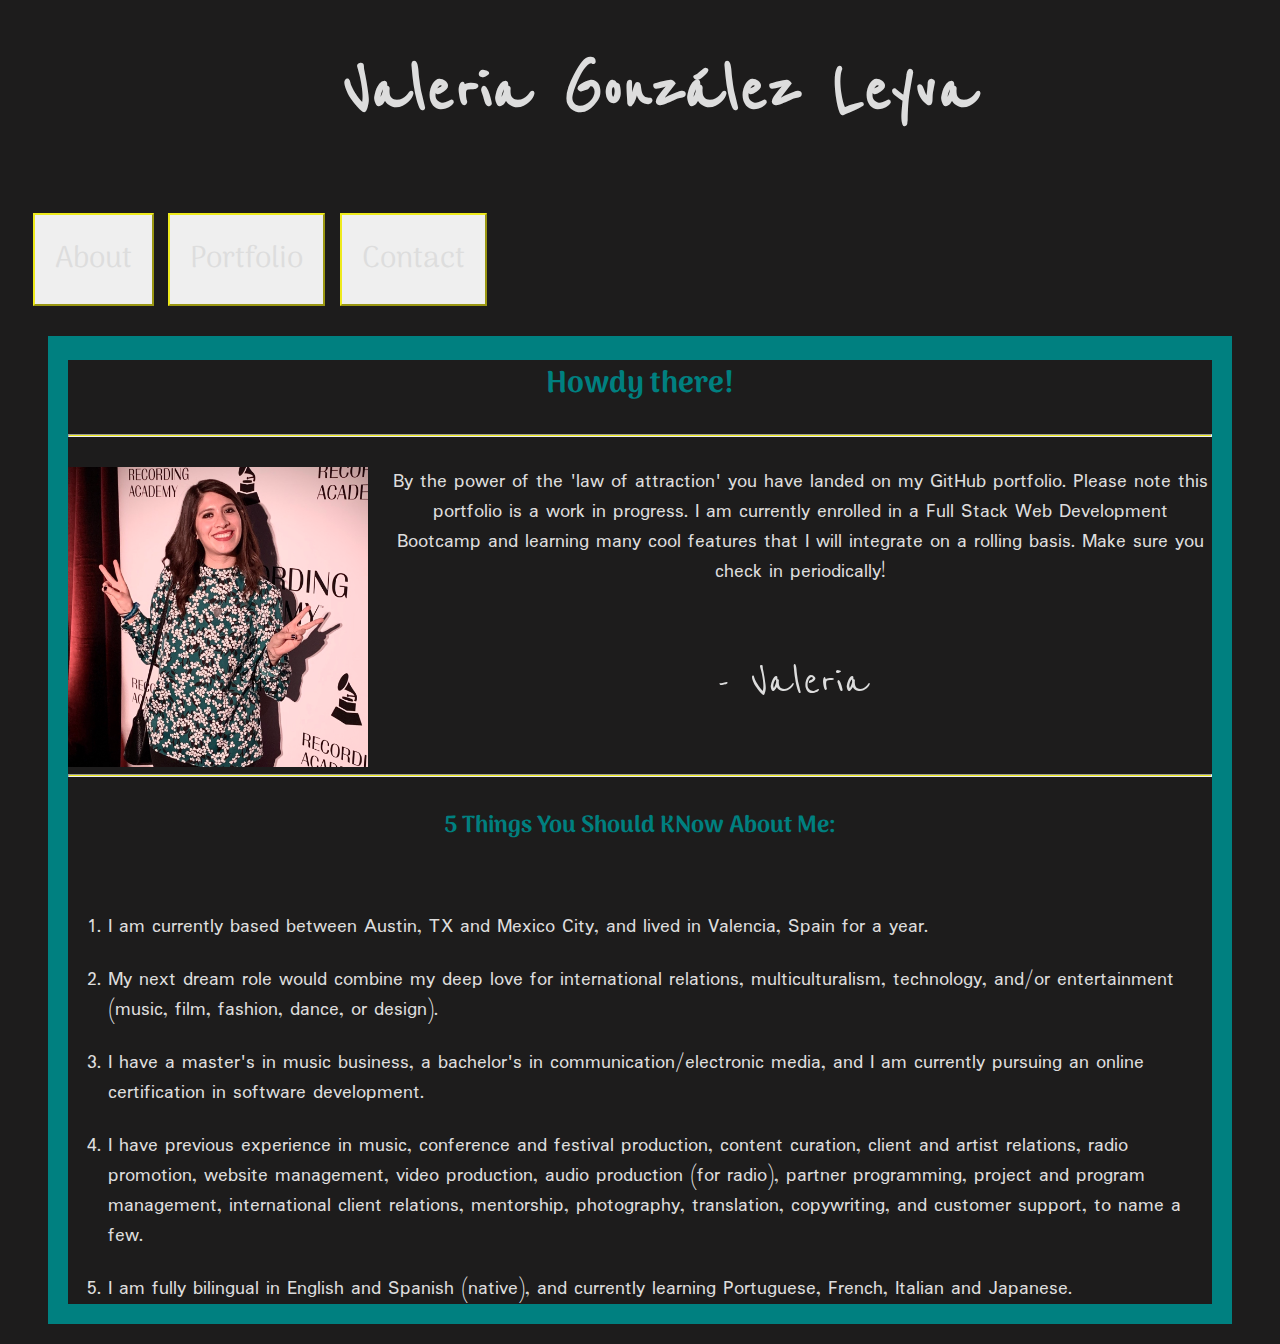
<file: index.html>
<!DOCTYPE html>
<html>
    <head>
        <link rel="stylesheet" href="https://stackpath.bootstrapcdn.com/bootstrap/4.5.0/css/bootstrap.min.css" integrity="sha384-9aIt2nRpC12Uk9gS9baDl411NQApFmC26EwAOH8WgZl5MYYxFfc+NcPb1dKGj7Sk" crossorigin="anonymous">
        <link rel="stylesheet" href="style.css" type="text/css">
        <link href="https://fonts.googleapis.com/css2?family=Arima+Madurai:wght@200;700&family=Padauk&family=Reenie+Beanie&family=Rubik+Mono+One&family=Trirong&display=swap" rel="stylesheet">
        <title>Home</title>
    </head>
    <body>
        <nav class="navbar sticky-top navbar-light">
            <section class="cursive">
                <h1>Valeria González Leyva</h1>
            </section>
            <div class="d-flex justify-content-end">
                <a href="./index.html" alt="Home"><button type="button" class="btn btn-outline-light nav-btn">About</button></a>
                <a href="./portfolio.html" alt="Portfolio"><button type="button" class="btn btn-outline-light nav-btn">Portfolio</button></a>
                <a href="./contact.html" alt="Portfolio"><button type="button" class="btn btn-outline-light nav-btn">Contact</button></a>
            </div>
        </nav>
        <div class="wrapper">
            <div class="container">
                <div class="row">
                    <div class="col-md-10">
                            <div class="card">
                                <div class="card-body">
                                    <div class="row">
                                        <div class="col-md-12 index-text">
                                        <h2>Howdy there!</h2>
                                        </div>
                                    </div>
                                    <hr>
                                    <div class="row">
                                        <div class="col-md-12 index-text">
                                            <p><img class="img-about" src="./images/ValeriaHeadshot.jpg" alt="Valeria-Gonzalez-Leyva-Headshot">By the power of the 'law of attraction' you have landed on my GitHub portfolio. Please note this portfolio is a work in progress. I am currently enrolled in a Full Stack Web Development Bootcamp and learning many cool features that I will integrate on a rolling basis. Make sure you check in periodically!</p>
                                            <p class="cursive signature">- Valeria</p>
                                        </div>
                                    </div>
                                    <hr>
                                    <div class="row">
                                    <div class="col-md-12">
                                            <h3 class="index-text">5 Things You Should KNow About Me:</h3>
                                            <br>
                                            <ol>
                                                <li>I am currently based between Austin, TX and Mexico City, and lived in Valencia, Spain for a year.</li>
                                                <br>
                                                <li> My next dream role would combine my deep love for international relations, multiculturalism, technology, and/or entertainment (music, film, fashion, dance, or design).</li>
                                                <br>
                                                <li>I have a master's in music business, a bachelor's in communication/electronic media, and I am currently pursuing an online certification in software development.</li>
                                                <br>
                                                <li>I have previous experience in music, conference and festival production, content curation, client and artist relations, radio promotion, website management, video production, audio production (for radio), partner programming, project and program management, international client relations, mentorship, photography, translation, copywriting, and customer support, to name a few.</li>
                                                <br>
                                                <li>I am fully bilingual in English and Spanish (native), and currently learning Portuguese, French, Italian and Japanese.</li>
                                            </ol>
                                        </div>
                                    </div>
                                </div>
                            </div>
                        </div>
                    </div>
                </div>
            </div>
        </div>
    </body>
</html>
</file>
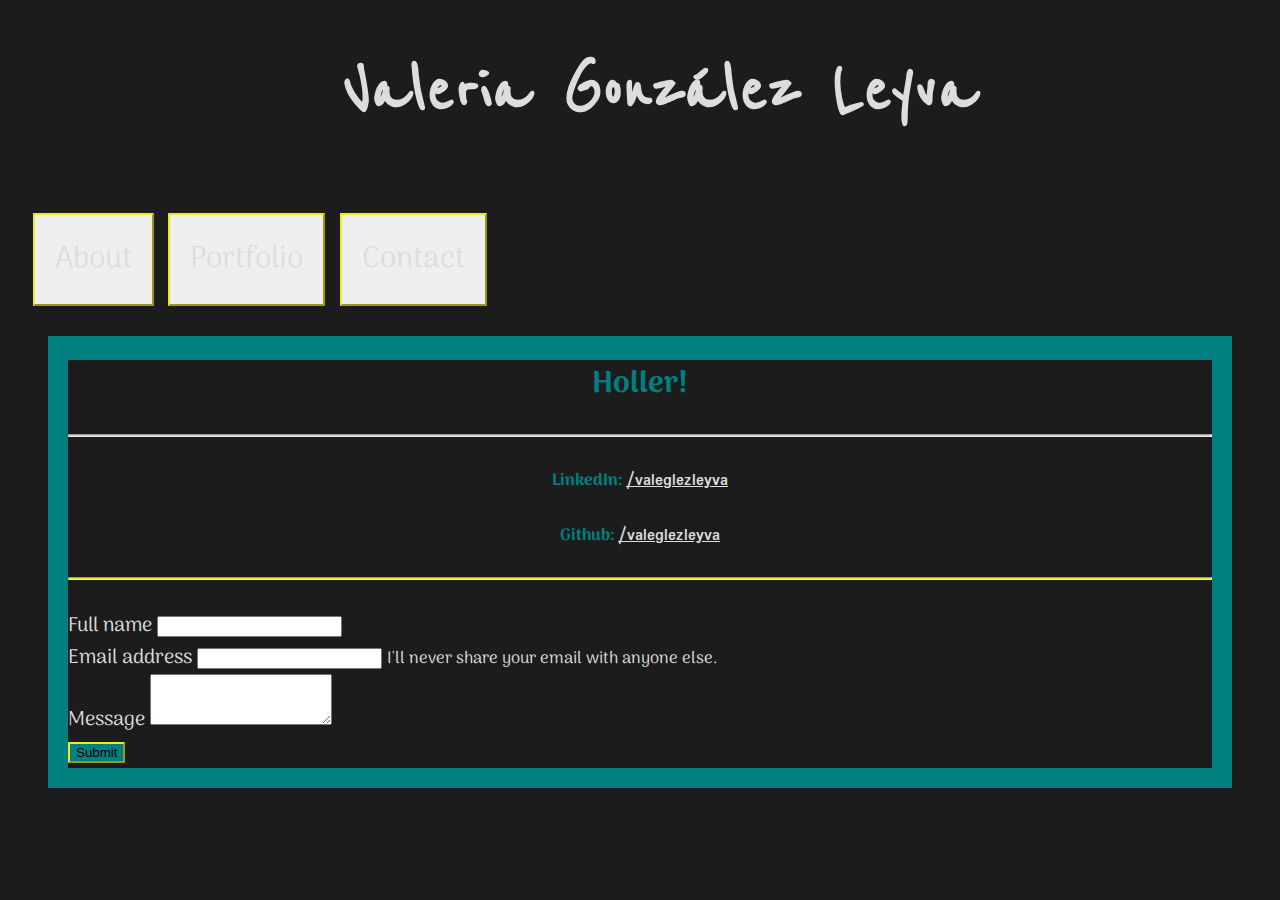
<file: contact.html>
<!DOCTYPE html>
<html>
    <head>
        <link rel="stylesheet" href="https://stackpath.bootstrapcdn.com/bootstrap/4.5.0/css/bootstrap.min.css" integrity="sha384-9aIt2nRpC12Uk9gS9baDl411NQApFmC26EwAOH8WgZl5MYYxFfc+NcPb1dKGj7Sk" crossorigin="anonymous">
        <link rel="stylesheet" href="style.css" type="text/css">
        <link href="https://fonts.googleapis.com/css2?family=Arima+Madurai:wght@200;700&family=Padauk&family=Reenie+Beanie&family=Rubik+Mono+One&family=Trirong&display=swap" rel="stylesheet">
        <title>Contact</title>
    </head>
    <body>
        <nav class="navbar sticky-top navbar-light">
            <section class="cursive">
                <h1>Valeria González Leyva</h1>
            </section>
            <div class="d-flex justify-content-end">
                <a href="./index.html" alt="Home"><button type="button" class="btn btn-outline-light nav-btn">About</button></a>
                <a href="./portfolio.html" alt="Portfolio"><button type="button" class="btn btn-outline-light nav-btn">Portfolio</button></a>
                <a href="./contact.html" alt="Portfolio"><button type="button" class="btn btn-outline-light nav-btn">Contact</button></a>
            </div>
        </nav>
        <div class="wrapper">
            <div class="container">
                <div class="row">
                    <div class="col-md-10">
                        <div class="card">
                            <div class="card-body">
                                <div class="row">
                                    <div class="col-md-12 index-text">
                                        <h2>Holler!</h2>
                                    </div>
                                </div>
                                <hr>
                                <div class="index-text">
                                    <h5>LinkedIn: <a href="https://www.linkedin.com/in/valeglezleyva/" target="blank">/valeglezleyva</a></h5>
                                    <h5>Github: <a href="https://github.com/valeglezleyva" target="blank">/valeglezleyva</a></h5>
                                </div>
                                <hr>
                                <div class="row">
                                    <div class="col-md-12">
                                    <form>
                                        <div class="form-group">
                                            <label for="full-name">Full name</label>
                                            <input type="name" class="form-control" id="exampleInputName">
                                        </div>
                                        <div class="form-group">
                                            <label for="exampleInputEmail1">Email address</label>
                                            <input type="email" class="form-control" id="exampleInputEmail1" aria-describedby="emailHelp">
                                            <small id="emailHelp" class="form-text text-muted">I'll never share your email with anyone else.</small>
                                        </div>
                                        <div class="form-group">
                                            <label for="exampleFormControlTextarea1">Message</label>
                                            <textarea class="form-control" id="exampleFormControlTextarea1" rows="3"></textarea>
                                        </div>
                                        <button type="submit" class="btn btn-primary">Submit</button>
                                        </form>
                                    </div>
                                </div>
                            </div>
                        </div>
                    </div>
                </div>
            </div>
        </div>
    </body>
</html>
</file>
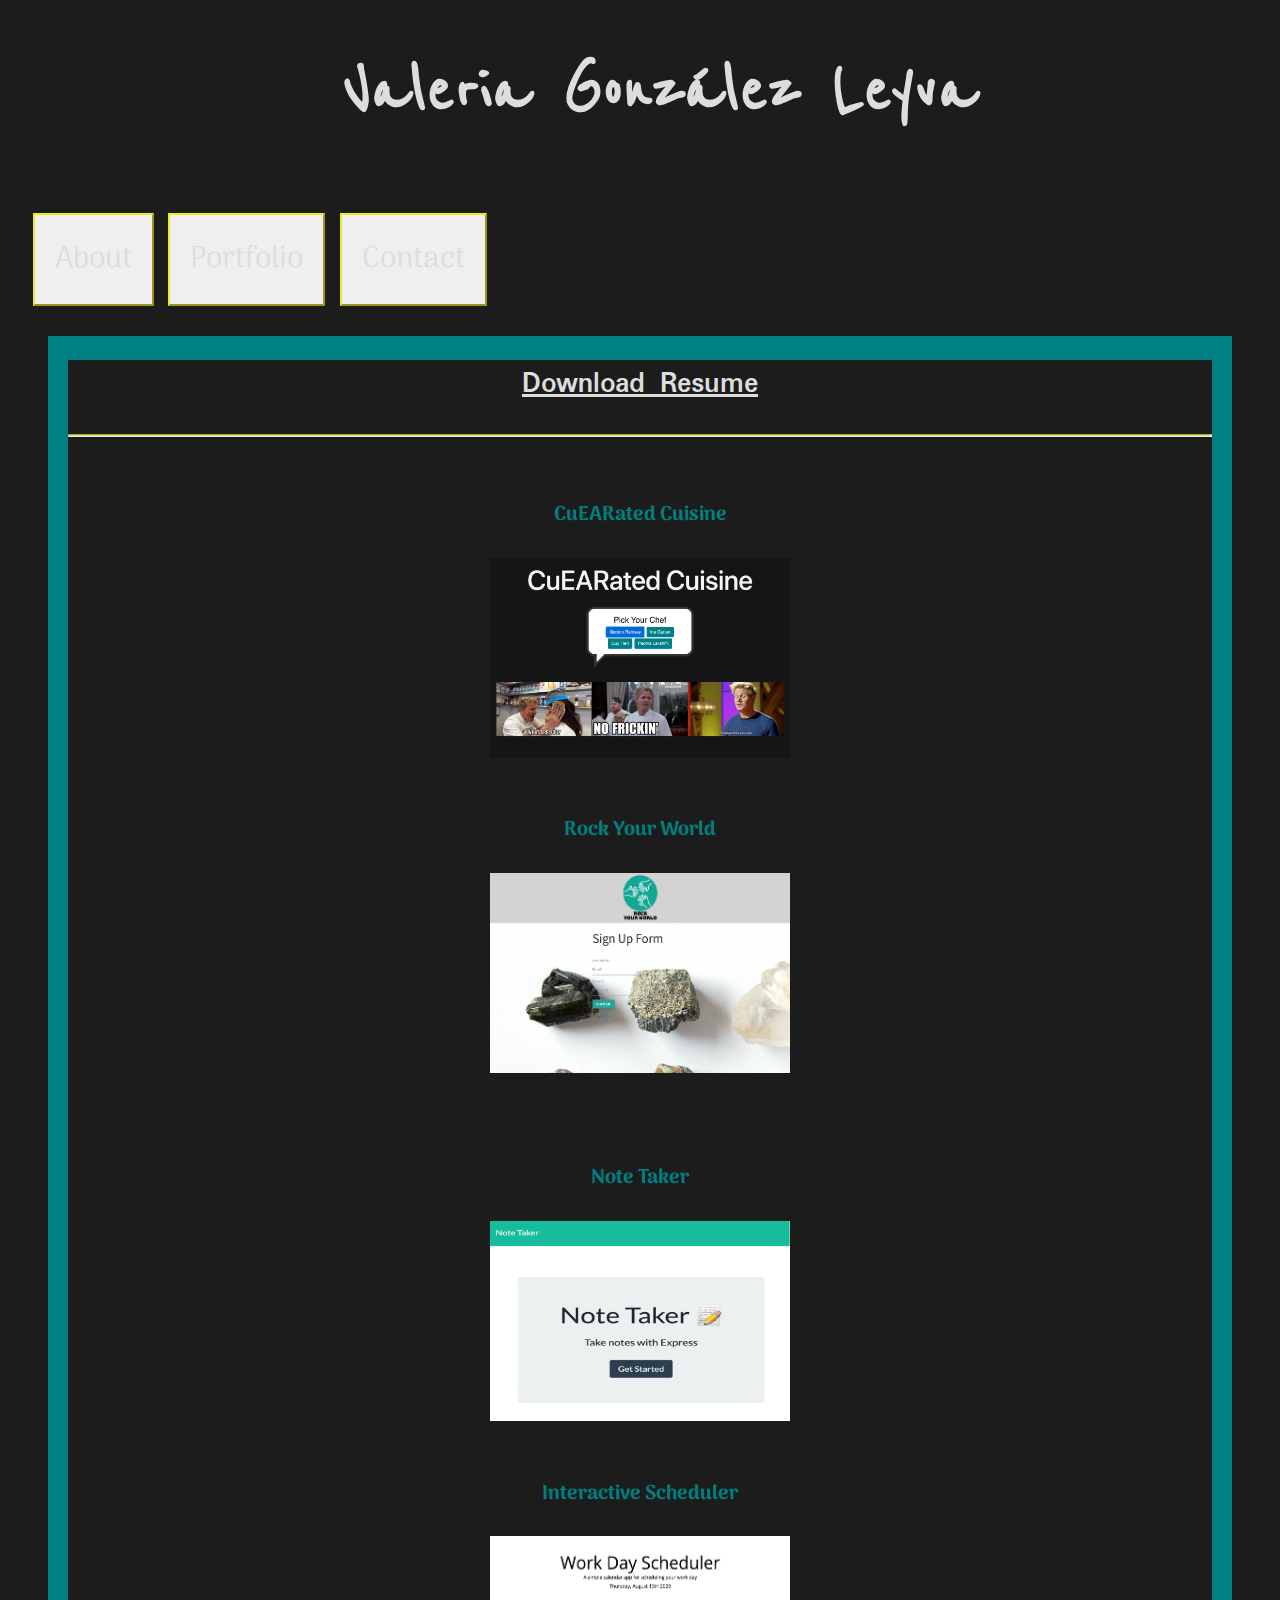
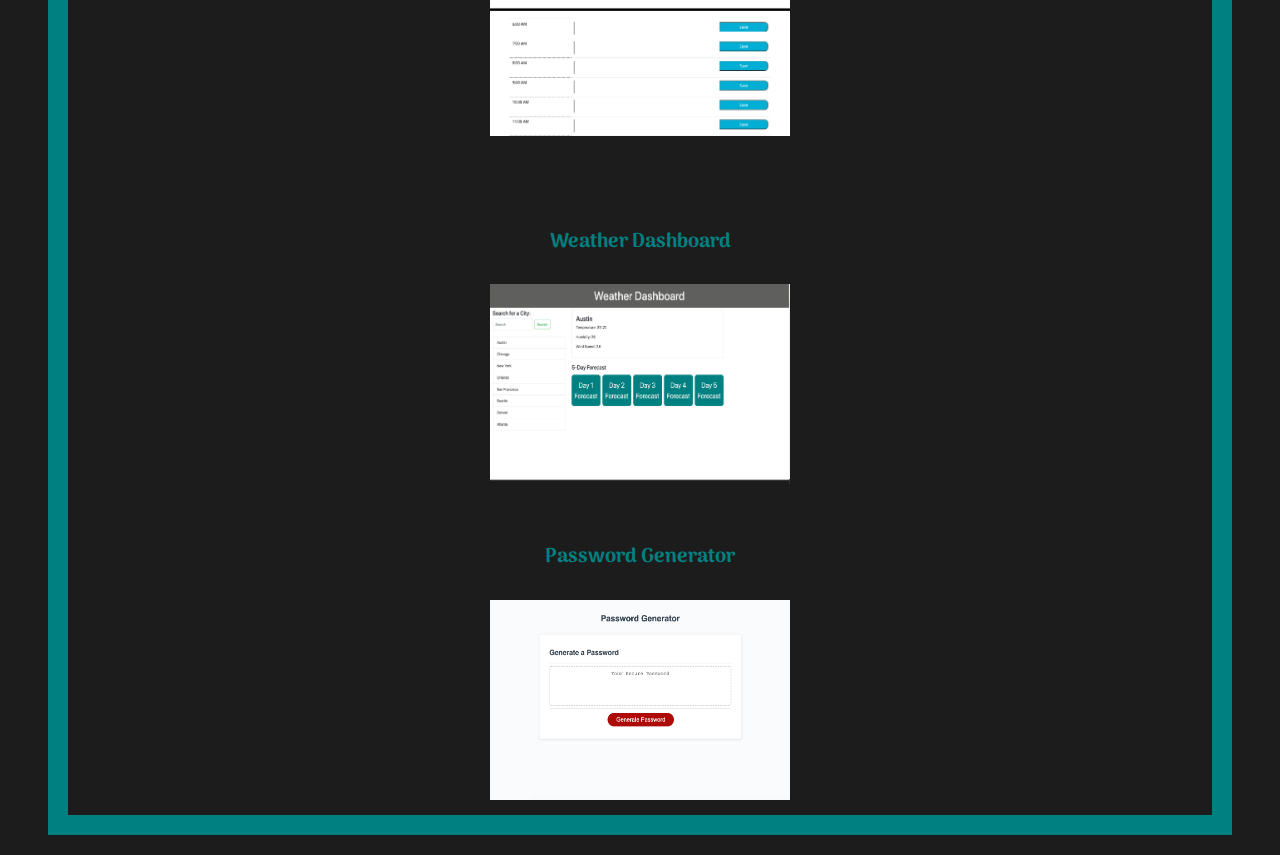
<file: portfolio.html>
<!DOCTYPE html>
<html>
    <head>
        <link rel="stylesheet" href="https://stackpath.bootstrapcdn.com/bootstrap/4.5.0/css/bootstrap.min.css" integrity="sha384-9aIt2nRpC12Uk9gS9baDl411NQApFmC26EwAOH8WgZl5MYYxFfc+NcPb1dKGj7Sk" crossorigin="anonymous">
        <link rel="stylesheet" href="style.css" type="text/css">
        <link href="https://fonts.googleapis.com/css2?family=Arima+Madurai:wght@200;700&family=Padauk&family=Reenie+Beanie&family=Rubik+Mono+One&family=Trirong&display=swap" rel="stylesheet">
        <title>Portfolio</title>
    </head>
    <body>
        <nav class="navbar sticky-top navbar-light">
            <section class="cursive">
                <h1>Valeria González Leyva</h1>
            </section>
            <div class="d-flex justify-content-end">
                <a href="./index.html" alt="Home"><button type="button" class="btn btn-outline-light nav-btn">About</button></a>
                <a href="./portfolio.html" alt="Portfolio"><button type="button" class="btn btn-outline-light nav-btn">Portfolio</button></a>
                <a href="./contact.html" alt="Portfolio"><button type="button" class="btn btn-outline-light nav-btn">Contact</button></a>
            </div>
        </nav>
        <div class="wrapper">
            <div class="container">
                <div class="row">
                    <div class="col-md-10">
                        <div class="card">
                            <div class="card-body">
                                <div class="row">
                                    <div class="col-md-12 index-text">
                                        <h2><a href="./images/Master_Resume_Valeria_Gonzalez_Leyva_2020.pdf" target="blank">Download Resume</a></h2>
                                    </div>
                                </div>
                                <hr>
                                <div class="row">
                                    <div class="col-md-12 index-text">
                                        <div class="row">
                                            <div class="col-md-6">
                                                <h4>CuEARated Cuisine</h4>
                                                <a href="https://jaesenix.github.io/CuEARated-Cuisine/" target="blank"><img class="img-portfolio" src="./images/CuearatedCuisine.png" alt="Cuearated-Cuisine-App"></a>
                                            </div>
                                            <div class="col-md-6">
                                                <h4>Rock Your World</h4>
                                                <a href="https://rock-trader-2020.herokuapp.com/" target="blank"><img class="img-portfolio" src="./images/RockYourWorld.png" alt="Rock-Your-World-App"></a>
                                            </div>
                                        </div>
                                        <br>
                                        <div class="row">
                                            <div class="col-md-6">
                                                <h4>Note Taker</h4>
                                                <a href="https://salty-refuge-51235.herokuapp.com/" target="blank"><img class="img-portfolio" src="./images/NoteTaker.png" alt="Note-Taker-App"></a>
                                            </div>
                                            <div class="col-md-6">
                                                <h4>Interactive Scheduler</h4>
                                                <a href="https://valeglezleyva.github.io/Interactive-Schedule/" target="blank"><img class="img-portfolio" src="./images/scheduler.png" alt="Interactive-Scheduler-App"></a>
                                            </div>
                                        </div>
                                        <br>
                                        <div class="row">
                                            <div class="col-md-6">
                                                <h4>Weather Dashboard</h4>
                                                <a href="https://valeglezleyva.github.io/Real-time-Weather-Dashboard/" target="blank"><img class="img-portfolio" src="./images/weatherDashboard.png" alt="Real-Time-Weather-Dashboard-App"></a>
                                            </div>
                                            <div class="col-md-6">
                                                <h4>Password Generator</h4>
                                                <a href="https://valeglezleyva.github.io/RandomGeneratedPassword/" target="blank"><img class="img-portfolio" src="./images/RandomPasswordGenerator.png" alt="Random-Password-Generator-App"></a>
                                            </div>
                                        </div>
                                    </div>
                                </div>
                            </div>
                        </div>
                    </div>
                </div>
            </div>
        </div>
    </body>
</html>
</file>
<file: style.css>
/* Overall website */

body {
    background-color: rgb(29, 28, 28);
    font-family: 'Open Sans', sans-serif;
}

h1, h2, h3, h4, h5, h6{
    color: teal;
    font-family: 'Arima Madurai', cursive;
}

p, li {
    font-family: 'Padauk', sans-serif;
}

a {
    font-family: 'Padauk', sans-serif;
    color: rgb(221, 221, 221);
    text-decoration: underline;
}

hr {
    height: 1px;
    background-color: rgb(238, 234, 28);
    margin-bottom: 30px;
}

.navbar {
    padding:0 20px;
    background-color: rgb(29, 28, 28);
}

.navbar-brand {
    padding: 20px;
    font-size: 15px;
    margin: 0;
}

.nav-btn {
    margin: 10px 5px;
    padding: 20px;
    font-size: 30px;
    font-family: 'Arima Madurai', cursive;
    color:rgb(221, 221, 221);
    border-color: rgb(238, 234, 28);
}

.container {
    margin: 20px;
}

.wrapper {
    margin: 20px auto;
}

.index-text {
    text-align: center;
}

.card {
    margin: 20px;
    overflow: auto;
    clear: both;
    background-color: teal;
}

.card-body {
    margin: 20px;
    position: relative;
    background-color: rgb(29, 28, 28);
    color: rgb(221, 221, 221);
    font-size: 20px;
}

/* About */

.img-about{
    float: left;
    margin-right: 20px;
    width: 300px;
    height: auto;
}

.cursive {
    color: rgb(221, 221, 221);
    margin-left: 40px;
    padding: 15px;
}

.cursive h1 {
    color: rgb(221, 221, 221);
    text-align: center;
    font-size: 80px;
    margin-top: 20px;
    font-family: 'Reenie Beanie', cursive;
}

.signature {
    font-size: 50px;
    font-family: 'Reenie Beanie', cursive;
}

/* Portfolio */

.img-portfolio {
    width: 300px;
    height: 200px;
}

.col-md-6 {
    flex: 33.33%;
    padding: 5px;
    margin: 10px;
}

/* Contact */

form {
    color: rgb(221, 221, 221);
    font-family: 'Arima Madurai', cursive;
}

.btn-primary {
    background-color: teal;
    border-color: rgb(238, 234, 28);
}
</file>
